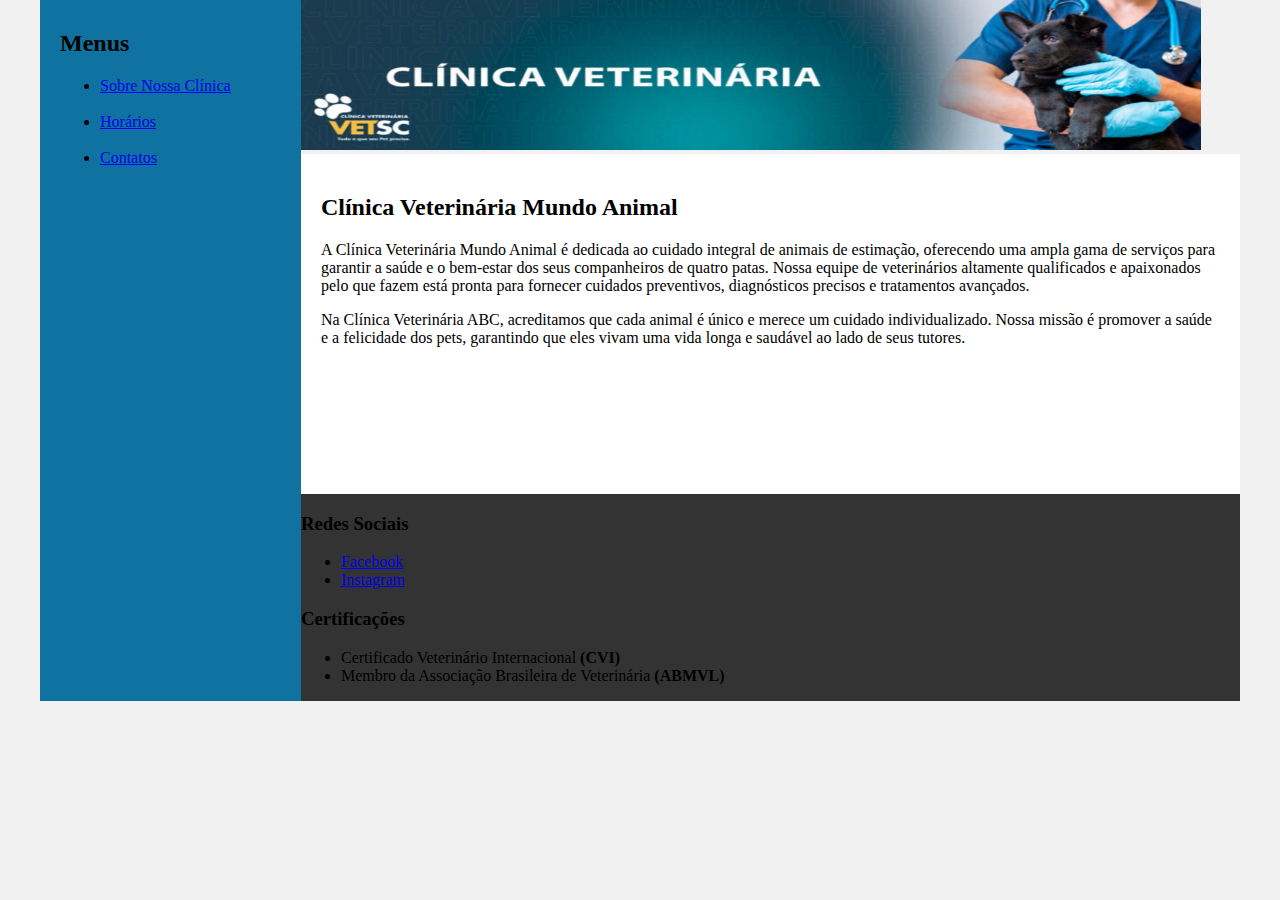
<file: index.html>
<!DOCTYPE html>
<html lang="en">
<head>
    <meta charset="UTF-8">
    <meta http-equiv="X-UA-Compatible" content="IE=edge">
    <meta name="viewport" content="width=device-width, initial-scale=1.0">    
    <title>Mundo Animal</title>
    <link rel="stylesheet" href="base.css">
</head>
<body>
    <div class="wrapper">
        <div class="menu">
            <h2>Menus</h2>
             <ul>
                <li><a href="Sobre.html">Sobre Nossa Clínica</a></li><br>
                <li><a href="horario.html">Horários</a></li><br>
                <li><a href="contact.html">Contatos</a></li><br>
            </ul>
        </div>

        <div class="main">
            <div class="header">
                <img src="foto1.jpg" width="900" height="150">
            </div>
    
            <div class="content">
                <h2>Clínica Veterinária Mundo Animal</h2>
                <p>A Clínica Veterinária Mundo Animal é dedicada ao cuidado integral de animais de estimação, oferecendo uma ampla gama de serviços para garantir a saúde e o bem-estar dos seus companheiros de quatro patas. Nossa equipe de veterinários altamente qualificados e apaixonados pelo que fazem está pronta para fornecer cuidados preventivos, diagnósticos precisos e tratamentos avançados.</p>
                <p>Na Clínica Veterinária ABC, acreditamos que cada animal é único e merece um cuidado individualizado. Nossa missão é promover a saúde e a felicidade dos pets, garantindo que eles vivam uma vida longa e saudável ao lado de seus tutores.</p>
            </div>
    
            <div class="footer">
                <h3>Redes Sociais</h3>
                    <ul>
                    <li><a href="https://www.facebook.com" target="_blank">Facebook</a></li>
                    <li><a href="https://www.instagram.com" target="_blank">Instagram</a></li>
                    </ul>
               <h3>Certificações</h3>
                <ul> 
                    <li>Certificado Veterinário Internacional <B>(CVI)</B></li>
                    <li>Membro da Associação Brasileira de Veterinária <b>(ABMVL)</b></li>
            </div>
        </div>
    </div>
</body>
</html>
</file>
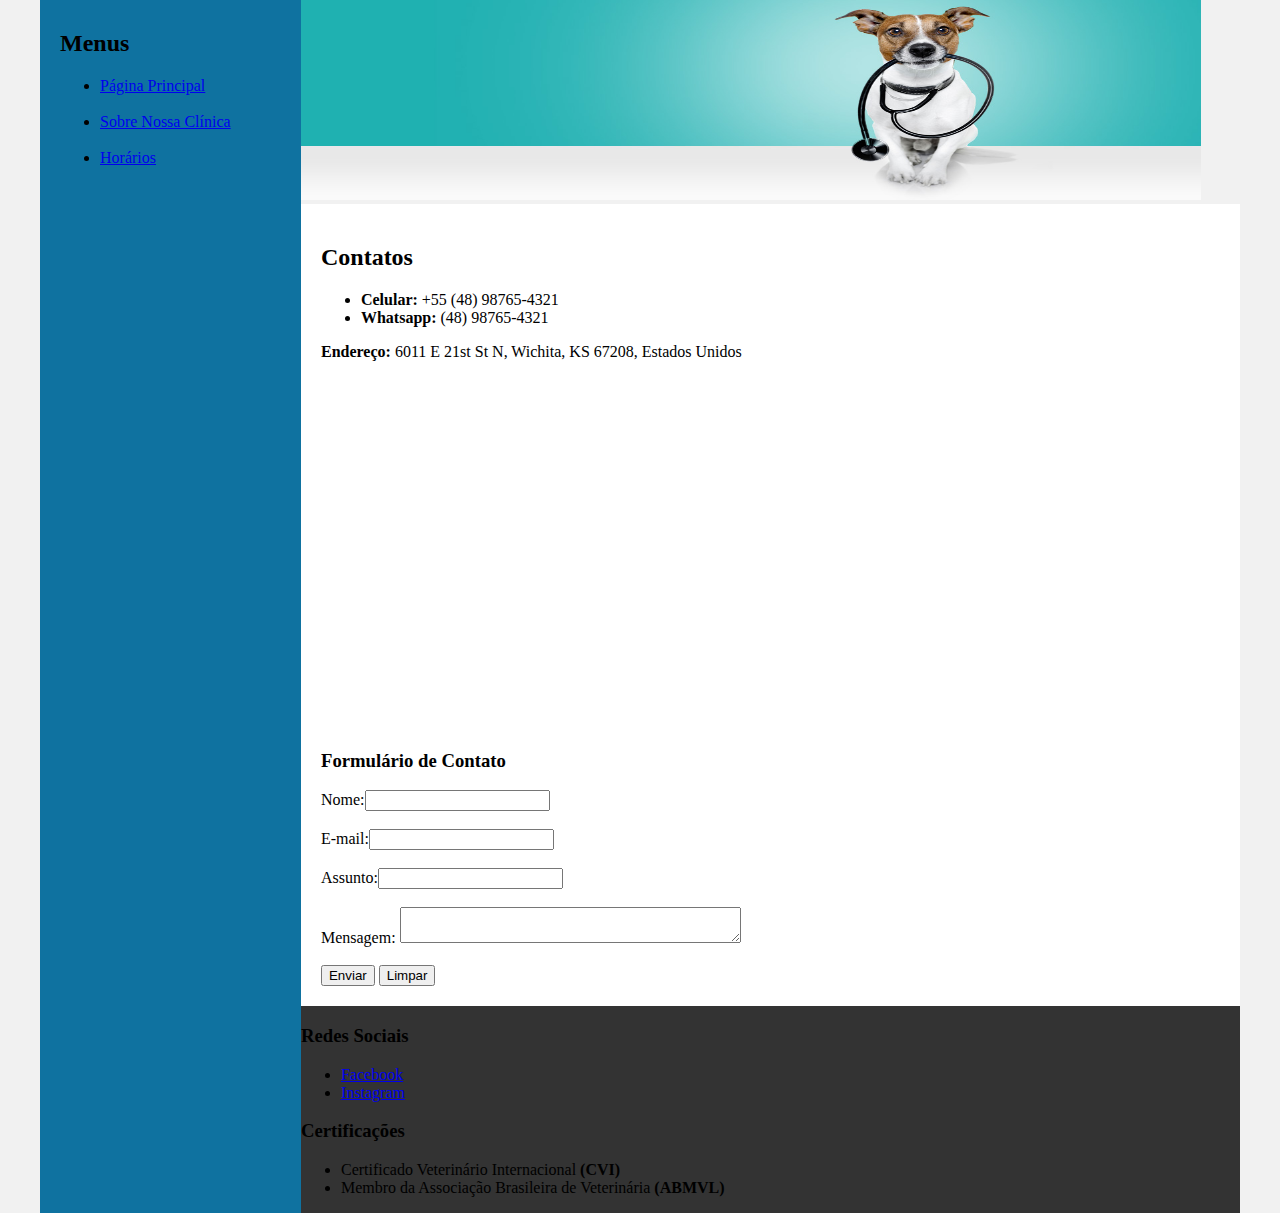
<file: contact.html>
<!DOCTYPE html>
<html lang="en">
<head>
    <meta charset="UTF-8">
    <meta http-equiv="X-UA-Compatible" content="IE=edge">
    <meta name="viewport" content="width=device-width, initial-scale=1.0">
    <title>Contatos</title>
    <link rel="stylesheet" href="base.css">
</head>
<body>
    <div class="wrapper">
        <div class="menu">
            <h2>Menus</h2>
            <ul>
                <li><a href="index.html">Página Principal</a></li><br>
                <li><a href="Sobre.html">Sobre Nossa Clínica</a></li><br>
                <li><a href="horario.html">Horários</a></li><br>
            </ul>
        </div>

        <div class="main">
            <div class="header">
                <img src="foto4.jpg" width="900" height="200">
            </div>
    
            <div class="content">
                <h2>Contatos</h2>
                <ul>
                    <li><b>Celular:</b> +55 (48) 98765-4321</li>
                    <li><b>Whatsapp:</b> (48) 98765-4321</li>
                </ul>
                <p><b>Endereço:</b> 6011 E 21st St N, Wichita, KS 67208, Estados Unidos</p>
                <iframe src="https://www.google.com/maps/embed?pb=!1m18!1m12!1m3!1d25852815.05528166!2d-134.1815185546875!3d37.72293542866175!2m3!1f0!2f0!3f0!3m2!1i1024!2i768!4f13.1!3m3!1m2!1s0x87bae2d2a0d717a5%3A0x608245b950b54c03!2sCimarron%20Animal%20Hospital!5e0!3m2!1spt-BR!2sbr!4v1720746102330!5m2!1spt-BR!2sbr" width="400" height="350" style="border:0;" allowfullscreen="" loading="lazy" referrerpolicy="no-referrer-when-downgrade"></iframe>
            <h3>Formulário de Contato</h3>
            <form name="signup" method="post" action="#" autocomplete="on" onsubmit="" >
                <label>Nome:</label><input type="text" name="name"><br><br>
                <label>E-mail:</label><input type="email" name="email"><br><br>
                <label >Assunto:</label><input type="text" name="subject"><br><br>
                <label>Mensagem:</label>
                <textarea cols="40" name="message"></textarea><br><br>
                <button type="submit" onclick="alert('Formulário enviado')">Enviar</button>
                <button type="reset">Limpar</button>
            </form>
            </div>
    
            <div class="footer">
                <h3>Redes Sociais</h3>
                    <ul>
                    <li><a href="https://www.facebook.com" target="_blank">Facebook</a></li> 
                    <li><a href="https://www.instagram.com" target="_blank">Instagram</a></li>
                    </ul>
               <h3>Certificações</h3>
                <ul> 
                    <li>Certificado Veterinário Internacional <B>(CVI)</B></li>
                    <li>Membro da Associação Brasileira de Veterinária <b>(ABMVL)</b></li>
            </div>
        </div>
    </div>
</body>
</html>
</file>
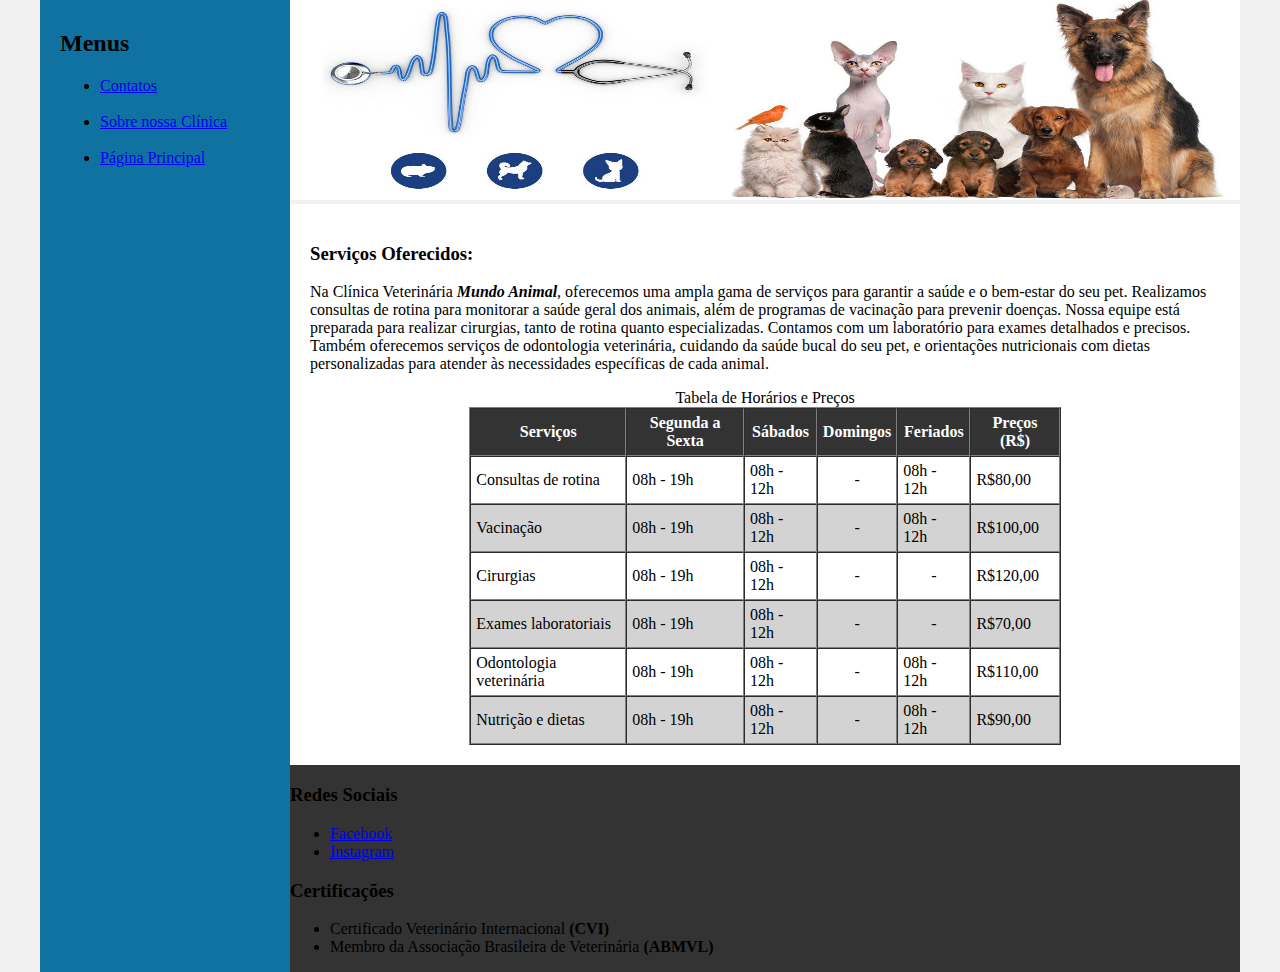
<file: horario.html>
<!DOCTYPE html>
<html lang="en">
<head>
    <meta charset="UTF-8">
    <meta http-equiv="X-UA-Compatible" content="IE=edge">
    <meta name="viewport" content="width=device-width, initial-scale=1.0">
    <title>Horários</title>
    <link rel="stylesheet" href="base.css">
    <style>
        table {
            width: 65%;
            table-layout: auto;
        }
        table tr:nth-child(even) {
            background-color: lightgray;
        }
        table tr:hover td {
            background-color: darkgray;
        }
        table thead th {
            background-color: rgb(51, 51, 51);
            color: white;
        }
    </style>
</head>
<body>
    <div class="wrapper">
        <div class="menu">
            <h2>Menus</h2>
            <ul>
                <li><a href="contact.html">Contatos</a></li><br>
                <li><a href="Sobre.html">Sobre nossa Clínica</a></li><br>
                <li><a href="index.html">Página Principal</a></li><br>
            </ul>
        </div>

        <div class="main">
            <div class="header">
                <img src="foto3.jpg" width="950" height="200">
            </div>
    
            <div class="content">
                <h3>Serviços Oferecidos:</h3>
                <p>Na Clínica Veterinária <i><strong>Mundo Animal</strong></i>, oferecemos uma ampla gama de serviços para garantir a saúde e o bem-estar do seu pet. Realizamos consultas de rotina para monitorar a saúde geral dos animais, além de programas de vacinação para prevenir doenças. Nossa equipe está preparada para realizar cirurgias, tanto de rotina quanto especializadas. Contamos com um laboratório para exames detalhados e precisos. Também oferecemos serviços de odontologia veterinária, cuidando da saúde bucal do seu pet, e orientações nutricionais com dietas personalizadas para atender às necessidades específicas de cada animal.</p>
                <table summary="Esta tabela mostra os horarios disponíves e o preço de cada dia da semana e feriados da clinica Mundo Animal" border="1" width="150" cellspacing="0" cellpadding="5" align="center">
                    <caption>Tabela de Horários e Preços</caption>
                    <thead>
                        <tr>
                            <th title="Serviços">Serviços</th>
                            <th title="Segunda a Sexta">Segunda a Sexta</th>
                            <th title="Sábados">Sábados</th>
                            <th title="Domingos">Domingos</th>
                            <th title="Feriados">Feriados</th>
                            <th title="Preços">Preços (R$)</th>
                        </tr>
                    </thead>
                    <tbody>
                        <tr>
                            <td>Consultas de rotina</td>
                            <td>08h - 19h</td>
                            <td>08h - 12h</td>
                            <td align="center">-</td>
                            <td>08h - 12h</td>
                            <td>R$80,00</td>
                        </tr>
                        <tr>
                            <td>Vacinação</td>
                            <td>08h - 19h</td>
                            <td>08h - 12h</td>
                            <td align="center">-</td>
                            <td>08h - 12h</td>
                            <td>R$100,00</td>
                        </tr>
                        <tr>
                            <td>Cirurgias</td>
                            <td>08h - 19h</td>
                            <td>08h - 12h</td>
                            <td align="center">-</td>
                            <td align="center">-</td>
                            <td>R$120,00</td>
                        </tr>
                        <tr>
                            <td>Exames laboratoriais</td>
                            <td>08h - 19h</td>
                            <td>08h - 12h</td>
                            <td align="center">-</td>
                            <td align="center">-</td>
                            <td>R$70,00</td>
                        </tr>
                        <tr>
                            <td>Odontologia veterinária</td>
                            <td>08h - 19h</td>
                            <td>08h - 12h</td>
                            <td align="center">-</td>
                            <td>08h - 12h</td>
                            <td>R$110,00</td>
                        </tr>
                        <tr>
                            <td>Nutrição e dietas</td>
                            <td>08h - 19h</td>
                            <td>08h - 12h</td>
                            <td align="center">-</td>
                            <td>08h - 12h</td>
                            <td>R$90,00</td>
                        </tr>
                    </tbody>
                </table>
            </div>
    
            <div class="footer">
                <h3>Redes Sociais</h3>
                    <ul>
                    <li><a href="https://www.facebook.com" target="_blank">Facebook</a></li> 
                    <li><a href="https://www.instagram.com" target="_blank">Instagram</a></li>
                    </ul>
               <h3>Certificações</h3>
                <ul> 
                    <li>Certificado Veterinário Internacional <B>(CVI)</B></li>
                    <li>Membro da Associação Brasileira de Veterinária <b>(ABMVL)</b></li>
            </div>
        </div>
    </div>
</body>
</html>
</file>
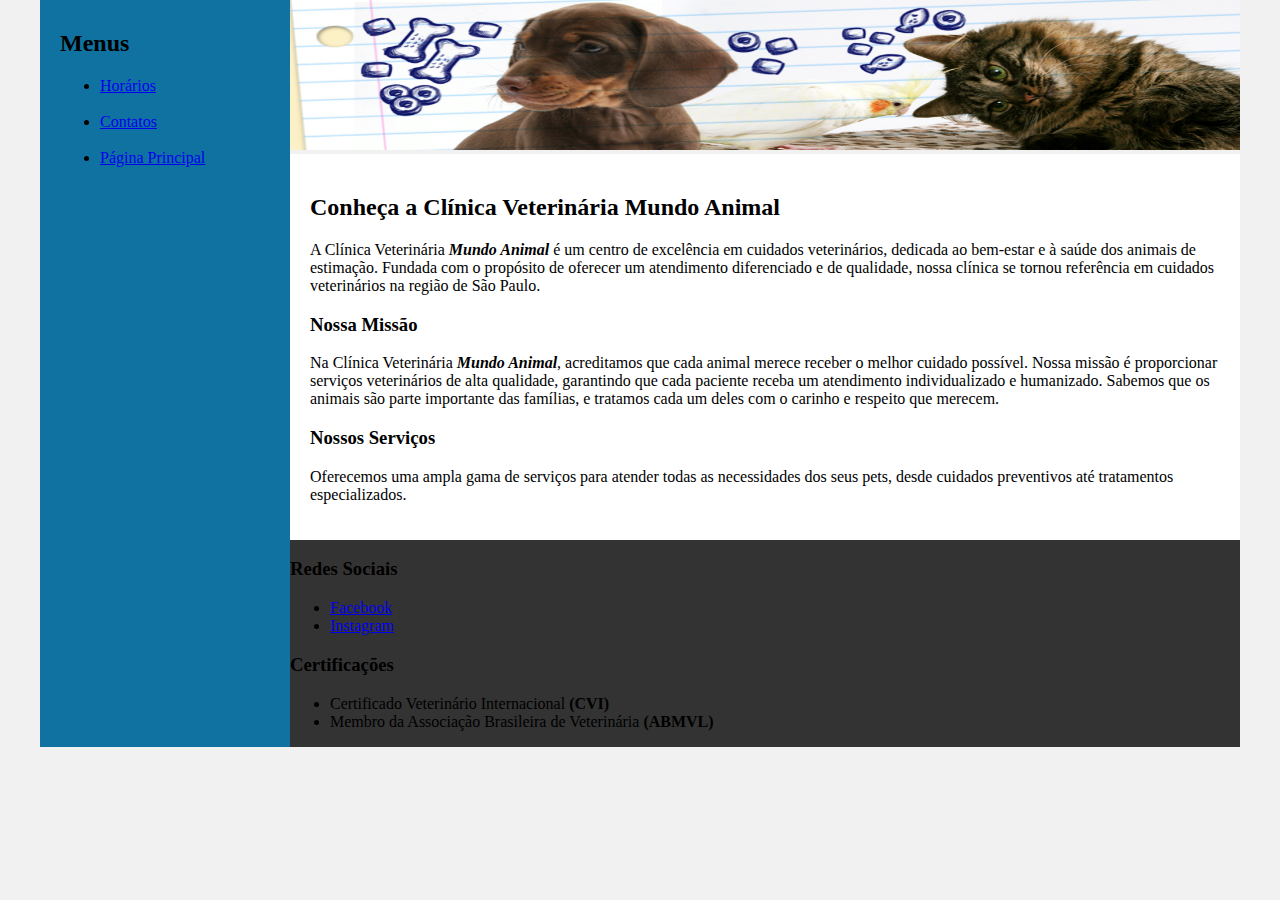
<file: Sobre.html>
<!DOCTYPE html>
<html lang="en">
<head>
    <meta charset="UTF-8">
    <meta http-equiv="X-UA-Compatible" content="IE=edge">
    <meta name="viewport" content="width=device-width, initial-scale=1.0">
    <title>Sobre nós</title>
    <link rel="stylesheet" href="base.css">
</head>
<body>
    <div class="wrapper">
        <div class="menu">
            <h2>Menus</h2>
            <ul>            
               <li><a href="horario.html">Horários</a></li><br>
               <li><a href="contact.html">Contatos</a></li><br>
               <li><a href="index.html">Página Principal</a></li><br>
            </ul>
        </div>

        <div class="main">
            <div class="header">
                <img src="foto2.webp" width="950" height="150">
            </div>
    
            <div class="content">
                <h2>Conheça a Clínica Veterinária Mundo Animal</h2>
                <p>A Clínica Veterinária <i><strong>Mundo Animal</strong></i> é um centro de excelência em cuidados veterinários, dedicada ao bem-estar e à saúde dos animais de estimação. Fundada com o propósito de oferecer um atendimento diferenciado e de qualidade, nossa clínica se tornou referência em cuidados veterinários na região de São Paulo.</p>
                <h3>Nossa Missão</h3>
                <P>Na Clínica Veterinária <i><strong>Mundo Animal</strong></i>, acreditamos que cada animal merece receber o melhor cuidado possível. Nossa missão é proporcionar serviços veterinários de alta qualidade, garantindo que cada paciente receba um atendimento individualizado e humanizado. Sabemos que os animais são parte importante das famílias, e tratamos cada um deles com o carinho e respeito que merecem.</P>
                <h3>Nossos Serviços</h3>
                <p>Oferecemos uma ampla gama de serviços para atender todas as necessidades dos seus pets, desde cuidados preventivos até tratamentos especializados.</p> 
            </div>
    
            <div class="footer">
                <h3>Redes Sociais</h3>
                    <ul>
                    <li><a href="https://www.facebook.com" target="_blank">Facebook</a></li> 
                    <li><a href="https://www.instagram.com" target="_blank">Instagram</a></li>
                    </ul>
               <h3>Certificações</h3>
                <ul> 
                    <li>Certificado Veterinário Internacional <B>(CVI)</B></li>
                    <li>Membro da Associação Brasileira de Veterinária <b>(ABMVL)</b></li>
                </ul>
            </div>
        </div>
    </div>
</body>
</html>
</file>
<file: base.css>
html, body {
    margin: 0;
}
body {
    background-color: #f1f1f1;
    display: flex;
    justify-content: center;
}

.wrapper {
    width: 1200px;
    display: flex;
    margin: 0 auto;
    background-color: aquamarine;
}
.main {
    display: flex;
    flex-flow: column;
    width: 85%;
}
.menu {
    width: 20%;
    background-color: rgb(15, 114, 160);
    padding: 10px 20px 0px;
}
.header {
    background-color: #f1f1f1;
    min-height: 150px;
}
.content {
    background-color: white;
    min-height: 300px;
    padding: 20px;
}
.footer {
    background-color: rgb(51, 51, 51);
    min-height: 150px;
}
</file>
